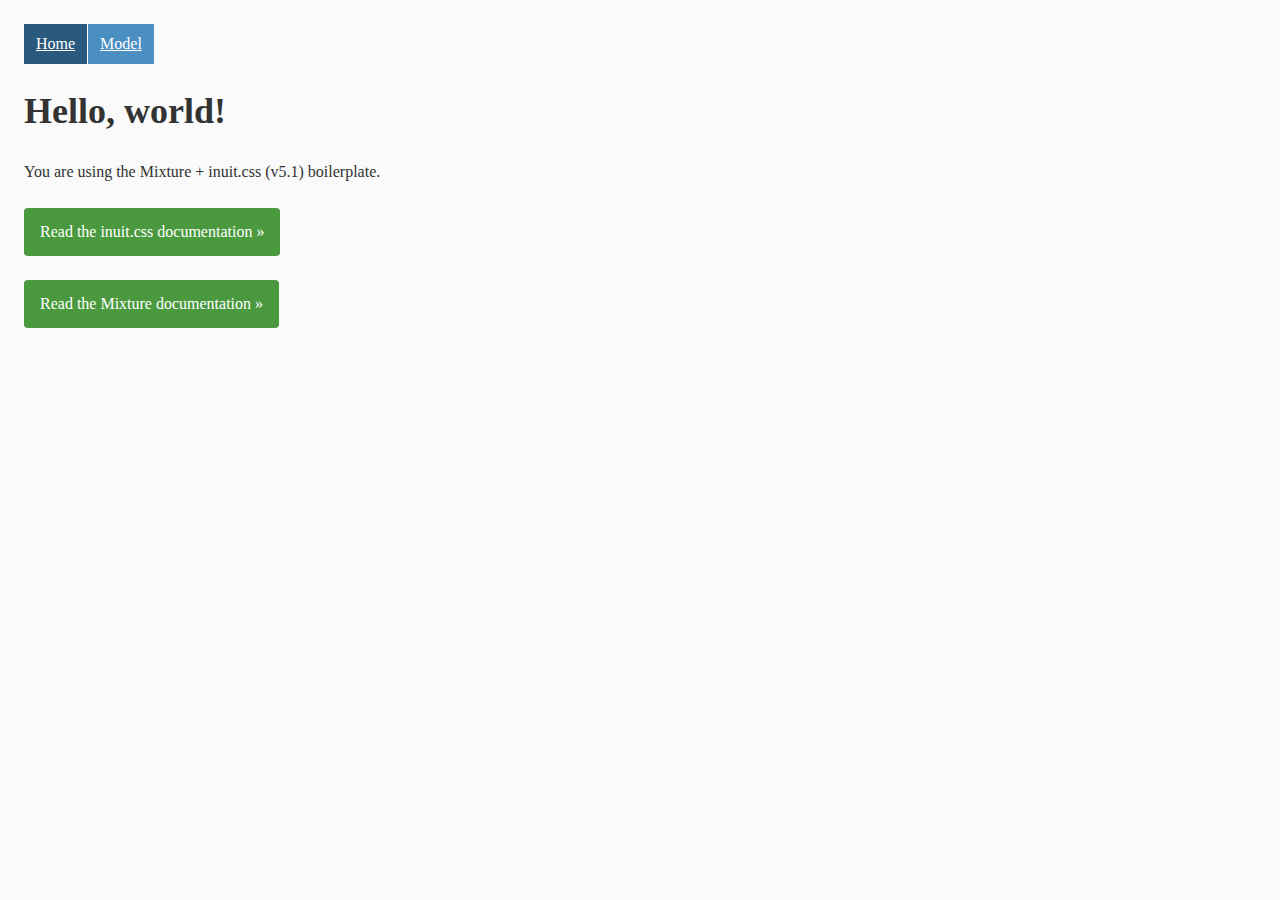
<file: converted-html/index.html>
<!doctype html>
<html lang="en">
    <head>
        <meta charset="utf-8">
        <title>Mixture + inuit.css</title>
        <link href="/public/styles/your-project.min.css" rel="stylesheet" type="text/css" media="all"/>
        <!-- TODO: Complete this project :) -->
    </head>
    <body class="wrapper">
        <ul class="nav  nav--block  foo">
	<li class="current"><a href="/">Home</a></li><!--
	--><li ><a href="/model">Model</a></li>
</ul>
        <div class="container">
            
	<h1>Hello, world!</h1>
	<p>You are using the Mixture + inuit.css (v5.1) boilerplate.</p>
	<p><a href="https://github.com/csswizardry/inuit.css" class="btn  btn--positive">Read the inuit.css documentation &raquo;</a></p>
	<p><a href="http://docs.mixture.io" class="btn  btn--positive">Read the Mixture documentation &raquo;</a></p>

        </div>
    </body>
</html>
</file>
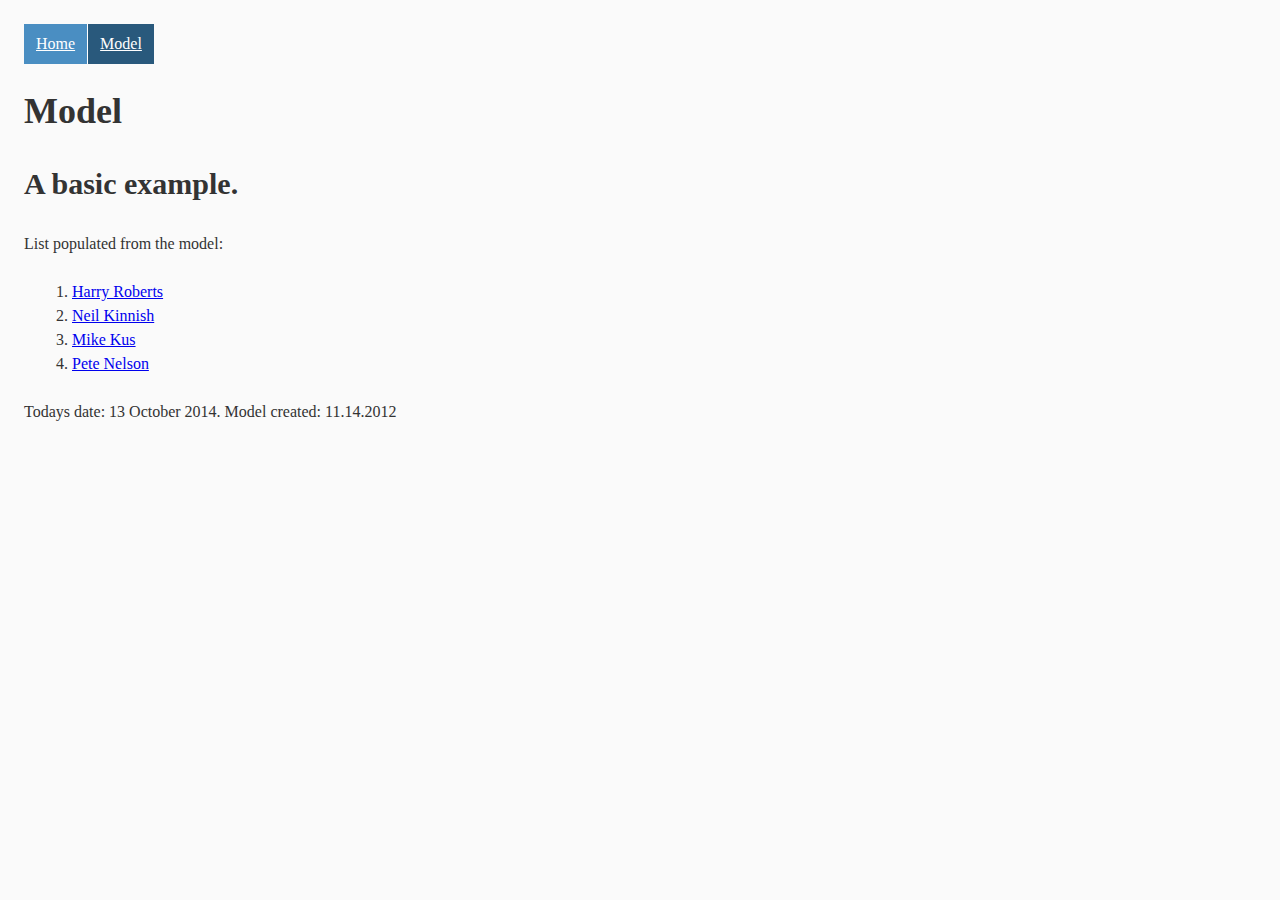
<file: converted-html/model.html>
<!doctype html>
<html lang="en">
    <head>
        <meta charset="utf-8">
        <title>Model Example : Mixture + inuit.css</title>
        <link href="/public/styles/your-project.min.css" rel="stylesheet" type="text/css" media="all"/>
        <!-- TODO: Complete this project :) -->
    </head>
    <body class="wrapper">
        <ul class="nav  nav--block  foo">
	<li ><a href="/">Home</a></li><!--
	--><li class="current"><a href="/model">Model</a></li>
</ul>
        <div class="container">
            
	<h1>Model</h1>
	<h2>A basic example.</h2>
	<p>List populated from the model:</p>
	<ol>
		
				<li><a href="http://twitter.com/@csswizardry">Harry Roberts</a></li>
		
				<li><a href="http://twitter.com/@neiltak">Neil Kinnish</a></li>
		
				<li><a href="http://twitter.com/@mikekus">Mike Kus</a></li>
		
				<li><a href="http://twitter.com/@petetak">Pete Nelson</a></li>
		
	</ol>
	<p>Todays date: 13 October 2014. Model created: 11.14.2012</p>

        </div>
    </body>
</html>
</file>
<file: public/styles/your-project.min.css>
@charset "UTF-8";/*!*
 *
 * inuitcss.com -- @inuitcss -- @csswizardry
 *
 *//*! normalize.css v2.1.0 | MIT License | git.io/normalize */article,aside,details,figcaption,figure,footer,header,hgroup,main,nav,section,summary{display:block}audio,canvas,video{display:inline-block}audio:not([controls]){display:none;height:0}[hidden]{display:none}html{-webkit-text-size-adjust:100%;-ms-text-size-adjust:100%}body{margin:0}a:focus{outline:thin dotted}a:active,a:hover{outline:0}abbr[title]{border-bottom:1px dotted}b,strong{font-weight:700}dfn{font-style:italic}hr{-moz-box-sizing:content-box;box-sizing:content-box;height:0}mark{background:#ff0;color:#000}code,kbd,pre,samp{font-family:monospace,serif;font-size:1em}pre{white-space:pre-wrap}small{font-size:80%}sub,sup{font-size:75%;line-height:0;position:relative;vertical-align:baseline}sup{top:-.5em}sub{bottom:-.25em}img{border:0}svg:not(:root){overflow:hidden}figure{margin:0}fieldset{border:1px solid silver}legend{border:0}button,input,select,textarea{font-family:inherit;font-size:100%;margin:0}button,input{line-height:normal}button,select{text-transform:none}button,html input[type=button],input[type=reset],input[type=submit]{-webkit-appearance:button;cursor:pointer}button[disabled],html input[disabled]{cursor:default}input[type=checkbox],input[type=radio]{box-sizing:border-box;padding:0}input[type=search]{-webkit-appearance:textfield;-moz-box-sizing:content-box;-webkit-box-sizing:content-box;box-sizing:content-box}input[type=search]::-webkit-search-cancel-button,input[type=search]::-webkit-search-decoration{-webkit-appearance:none}button::-moz-focus-inner,input::-moz-focus-inner{border:0;padding:0}textarea{overflow:auto;vertical-align:top}table{border-collapse:collapse;border-spacing:0}*,:after,:before{-webkit-box-sizing:border-box;-moz-box-sizing:border-box;-ms-box-sizing:border-box;-o-box-sizing:border-box;box-sizing:border-box}blockquote,caption,dd,dl,fieldset,form,h1,h2,h3,h4,h5,h6,hr,legend,ol,p,pre,table,td,th,ul{margin:0;padding:0}abbr[title],dfn[title]{cursor:help}ins,u{text-decoration:none}ins{border-bottom:1px solid}img{font-style:italic}button,input,label,option,select,textarea{cursor:pointer}.text-input:active,.text-input:focus,textarea:active,textarea:focus{cursor:text;outline:0}.cf:after,.nav:after{content:"";display:table;clear:both}.form-fields>li,.island,.islet,.media,address,blockquote,dl,fieldset,figure,h1,h2,h3,h4,h5,h6,hgroup,ol,p,pre,table,ul{margin-bottom:24px;margin-bottom:1.5rem}.islet .form-fields>li,.islet .island,.islet .islet,.islet .media,.islet address,.islet blockquote,.islet dl,.islet fieldset,.islet figure,.islet h1,.islet h2,.islet h3,.islet h4,.islet h5,.islet h6,.islet hgroup,.islet ol,.islet p,.islet pre,.islet table,.islet ul{margin-bottom:12px;margin-bottom:.75rem}.landmark{margin-bottom:48px;margin-bottom:3rem}hr{margin-bottom:22px;margin-bottom:1.375rem}dd,ol,ul{margin-left:48px;margin-left:3rem}html{font:1em/1.5 sans-serif;overflow-y:scroll;min-height:100%}.alpha,h1{font-size:36px;font-size:2.25rem;line-height:1.33333}.beta,h2{font-size:30px;font-size:1.875rem;line-height:1.6}.gamma,h3{font-size:24px;font-size:1.5rem;line-height:1}.delta,h4{font-size:20px;font-size:1.25rem;line-height:1.2}.epsilon,h5{font-size:16px;font-size:1rem;line-height:1.5}.zeta,h6{font-size:14px;font-size:.875rem;line-height:1.71429}hgroup .hN{margin-bottom:0}.giga{font-size:96px;font-size:6rem;line-height:1}.mega{font-size:72px;font-size:4.5rem;line-height:1}.kilo{font-size:48px;font-size:3rem;line-height:1}.lead,.lede{font-size:18px;font-size:1.125rem;line-height:1.33333}.milli,.smallprint{font-size:12px;font-size:.75rem;line-height:2}.micro{font-size:10px;font-size:.625rem;line-height:2.4}q{quotes:"‘" "’" "" ""}q:before{content:"\2018";content:open-quote}q:after{content:"\2019";content:close-quote}q q:before{content:"\201C";content:open-quote}q q:after{content:"\201D";content:close-quote}blockquote{quotes:"" ""}blockquote p:before{content:"";content:open-quote}blockquote p:after{content:"";content:no-close-quote}blockquote p:last-of-type:after{content:"";content:close-quote}blockquote q:before{content:"\2018";content:open-quote}blockquote q:after{content:"\2019";content:close-quote}blockquote{text-indent:-.41em}blockquote p:last-of-type{margin-bottom:0}.source{display:block;text-indent:0}.source:before{content:"\2014"}pre{overflow:auto}pre mark{background:0 0;border-bottom:1px solid;color:inherit}.code-comment{opacity:.75;filter:alpha(opacity=75)}.line-numbers{font-family:monospace,serif;list-style:decimal-leading-zero inside;white-space:nowrap;overflow:auto;margin-left:0}.line-numbers code{white-space:pre}img{max-width:100%}img[height],img[width]{max-width:none}.img--round{border-radius:4px}.img--right{float:right;margin-bottom:24px;margin-left:24px}.img--left{float:left;margin-right:24px;margin-bottom:24px}.img--center{display:block;margin-right:auto;margin-bottom:24px;margin-left:auto}.img--short{height:120px}.img--medium{height:240px}.img--tall{height:360px}figure>img{display:block}li>ol,li>ul{margin-bottom:0}.numbered-list{list-style-type:decimal}table{width:100%}td,th{padding:6px;text-align:left}@media screen and (min-width:480px){td,th{padding:12px}}[colspan]{text-align:center}[colspan="1"]{text-align:left}[rowspan]{vertical-align:middle}[rowspan="1"]{vertical-align:top}.numerical{text-align:right}.t5{width:5%}.t10{width:10%}.t12{width:12.5%}.t15{width:15%}.t20{width:20%}.t25{width:25%}.t30{width:30%}.t33{width:33.333%}.t35{width:35%}.t37{width:37.5%}.t40{width:40%}.t45{width:45%}.t50{width:50%}.t55{width:55%}.t60{width:60%}.t62{width:62.5%}.t65{width:65%}.t66{width:66.666%}.t70{width:70%}.t75{width:75%}.t80{width:80%}.t85{width:85%}.t87{width:87.5%}.t90{width:90%}.t95{width:95%}.table--bordered td,.table--bordered th{border:1px solid #ccc}.table--bordered td:empty,.table--bordered th:empty{border:none}.table--bordered thead tr:last-child th{border-bottom-width:2px}.table--bordered tbody tr th:last-of-type{border-right-width:2px}.table--striped tbody tr:nth-of-type(odd){background-color:#ffc}.table--data{font:12px/1.5 sans-serif}fieldset{padding:24px}.form-fields{list-style:none;margin:0}.form-fields>li:last-child{margin-bottom:0}.label,label{display:block}.additional{display:block;font-weight:400}.check-list{list-style:none;margin:0}.check-label,.check-list .label,.check-list label{display:inline-block}.spoken-form label{display:inline-block;font:inherit}.extra-help{display:inline-block;visibility:hidden}.text-input:active+.extra-help,.text-input:focus+.extra-help{visibility:visible}.nav{list-style:none;margin-left:0}.nav>li,.nav>li>a{display:inline-block;*display:inline;zoom:1}.nav--stacked>li{display:list-item}.nav--stacked>li>a{display:block}.nav--banner{text-align:center}.nav--block{line-height:1;letter-spacing:-.31em;word-spacing:-.43em;white-space:nowrap}.nav--block>li{letter-spacing:normal;word-spacing:normal}.nav--block>li>a{padding:12px}.nav--fit{display:table;width:100%}.nav--fit>li{display:table-cell}.nav--fit>li>a{display:block}.nav--keywords>li:after{content:"\002C" "\00A0"}.nav--keywords>li:last-child:after{display:none}/*!*
 * 
 * @csswizardry -- csswizardry.com/beautons
 * 
 */.btn{display:inline-block;vertical-align:middle;white-space:nowrap;font-family:inherit;font-size:100%;cursor:pointer;border:none;margin:0;padding-top:0;padding-bottom:0;line-height:3;padding-right:1em;padding-left:1em;border-radius:4px}.btn,.btn:hover{text-decoration:none}.btn:active,.btn:focus{outline:0}.btn--small{padding-right:.5em;padding-left:.5em;line-height:2}.btn--large{padding-right:1.5em;padding-left:1.5em;line-height:4}.btn--huge{padding-right:2em;padding-left:2em;line-height:5}.btn--full{width:100%;padding-right:0;padding-left:0;text-align:center}.btn--alpha{font-size:3rem}.btn--beta{font-size:2rem}.btn--gamma{font-size:1rem}.btn--natural{vertical-align:baseline;font-size:inherit;line-height:inherit;padding-right:.5em;padding-left:.5em}.btn--positive{background-color:#4A993E;color:#fff}.btn--negative{background-color:#b33630;color:#fff}.btn--inactive,.btn--inactive:active,.btn--inactive:focus,.btn--inactive:hover{background-color:#ddd;color:#777;cursor:text}.btn--soft{border-radius:200px}.btn--hard{border-radius:0}.one-whole{width:100%}.five-tenths,.four-eighths,.one-half,.six-twelfths,.three-sixths,.two-quarters{width:50%}.four-twelfths,.one-third,.two-sixths{width:33.333%}.eight-twelfths,.four-sixths,.two-thirds{width:66.666%}.one-quarter,.three-twelfths,.two-eighths{width:25%}.nine-twelfths,.six-eighths,.three-quarters{width:75%}.one-fifth,.two-tenths{width:20%}.four-tenths,.two-fifths{width:40%}.six-tenths,.three-fifths{width:60%}.eight-tenths,.four-fifths{width:80%}.one-sixth,.two-twelfths{width:16.666%}.five-sixths,.ten-twelfths{width:83.333%}.one-eighth{width:12.5%}.three-eighths{width:37.5%}.five-eighths{width:62.5%}.seven-eighths{width:87.5%}.one-tenth{width:10%}.three-tenths{width:30%}.seven-tenths{width:70%}.nine-tenths{width:90%}.one-twelfth{width:8.333%}.five-twelfths{width:41.666%}.seven-twelfths{width:58.333%}.eleven-twelfths{width:91.666%}@media only screen and (max-width:480px){.palm-one-whole{width:100%}.palm-five-tenths,.palm-four-eighths,.palm-one-half,.palm-six-twelfths,.palm-three-sixths,.palm-two-quarters{width:50%}.palm-four-twelfths,.palm-one-third,.palm-two-sixths{width:33.333%}.palm-eight-twelfths,.palm-four-sixths,.palm-two-thirds{width:66.666%}.palm-one-quarter,.palm-three-twelfths,.palm-two-eighths{width:25%}.palm-nine-twelfths,.palm-six-eighths,.palm-three-quarters{width:75%}.palm-one-fifth,.palm-two-tenths{width:20%}.palm-four-tenths,.palm-two-fifths{width:40%}.palm-six-tenths,.palm-three-fifths{width:60%}.palm-eight-tenths,.palm-four-fifths{width:80%}.palm-one-sixth,.palm-two-twelfths{width:16.666%}.palm-five-sixths,.palm-ten-twelfths{width:83.333%}.palm-one-eighth{width:12.5%}.palm-three-eighths{width:37.5%}.palm-five-eighths{width:62.5%}.palm-seven-eighths{width:87.5%}.palm-one-tenth{width:10%}.palm-three-tenths{width:30%}.palm-seven-tenths{width:70%}.palm-nine-tenths{width:90%}.palm-one-twelfth{width:8.333%}.palm-five-twelfths{width:41.666%}.palm-seven-twelfths{width:58.333%}.palm-eleven-twelfths{width:91.666%}}@media only screen and (min-width:481px) and (max-width:1023px){.lap-one-whole{width:100%}.lap-five-tenths,.lap-four-eighths,.lap-one-half,.lap-six-twelfths,.lap-three-sixths,.lap-two-quarters{width:50%}.lap-four-twelfths,.lap-one-third,.lap-two-sixths{width:33.333%}.lap-eight-twelfths,.lap-four-sixths,.lap-two-thirds{width:66.666%}.lap-one-quarter,.lap-three-twelfths,.lap-two-eighths{width:25%}.lap-nine-twelfths,.lap-six-eighths,.lap-three-quarters{width:75%}.lap-one-fifth,.lap-two-tenths{width:20%}.lap-four-tenths,.lap-two-fifths{width:40%}.lap-six-tenths,.lap-three-fifths{width:60%}.lap-eight-tenths,.lap-four-fifths{width:80%}.lap-one-sixth,.lap-two-twelfths{width:16.666%}.lap-five-sixths,.lap-ten-twelfths{width:83.333%}.lap-one-eighth{width:12.5%}.lap-three-eighths{width:37.5%}.lap-five-eighths{width:62.5%}.lap-seven-eighths{width:87.5%}.lap-one-tenth{width:10%}.lap-three-tenths{width:30%}.lap-seven-tenths{width:70%}.lap-nine-tenths{width:90%}.lap-one-twelfth{width:8.333%}.lap-five-twelfths{width:41.666%}.lap-seven-twelfths{width:58.333%}.lap-eleven-twelfths{width:91.666%}}@media only screen and (min-width:481px){.lap-and-up-one-whole{width:100%}.lap-and-up-five-tenths,.lap-and-up-four-eighths,.lap-and-up-one-half,.lap-and-up-six-twelfths,.lap-and-up-three-sixths,.lap-and-up-two-quarters{width:50%}.lap-and-up-four-twelfths,.lap-and-up-one-third,.lap-and-up-two-sixths{width:33.333%}.lap-and-up-eight-twelfths,.lap-and-up-four-sixths,.lap-and-up-two-thirds{width:66.666%}.lap-and-up-one-quarter,.lap-and-up-three-twelfths,.lap-and-up-two-eighths{width:25%}.lap-and-up-nine-twelfths,.lap-and-up-six-eighths,.lap-and-up-three-quarters{width:75%}.lap-and-up-one-fifth,.lap-and-up-two-tenths{width:20%}.lap-and-up-four-tenths,.lap-and-up-two-fifths{width:40%}.lap-and-up-six-tenths,.lap-and-up-three-fifths{width:60%}.lap-and-up-eight-tenths,.lap-and-up-four-fifths{width:80%}.lap-and-up-one-sixth,.lap-and-up-two-twelfths{width:16.666%}.lap-and-up-five-sixths,.lap-and-up-ten-twelfths{width:83.333%}.lap-and-up-one-eighth{width:12.5%}.lap-and-up-three-eighths{width:37.5%}.lap-and-up-five-eighths{width:62.5%}.lap-and-up-seven-eighths{width:87.5%}.lap-and-up-one-tenth{width:10%}.lap-and-up-three-tenths{width:30%}.lap-and-up-seven-tenths{width:70%}.lap-and-up-nine-tenths{width:90%}.lap-and-up-one-twelfth{width:8.333%}.lap-and-up-five-twelfths{width:41.666%}.lap-and-up-seven-twelfths{width:58.333%}.lap-and-up-eleven-twelfths{width:91.666%}}@media only screen and (max-width:1023px){.portable-one-whole{width:100%}.portable-five-tenths,.portable-four-eighths,.portable-one-half,.portable-six-twelfths,.portable-three-sixths,.portable-two-quarters{width:50%}.portable-four-twelfths,.portable-one-third,.portable-two-sixths{width:33.333%}.portable-eight-twelfths,.portable-four-sixths,.portable-two-thirds{width:66.666%}.portable-one-quarter,.portable-three-twelfths,.portable-two-eighths{width:25%}.portable-nine-twelfths,.portable-six-eighths,.portable-three-quarters{width:75%}.portable-one-fifth,.portable-two-tenths{width:20%}.portable-four-tenths,.portable-two-fifths{width:40%}.portable-six-tenths,.portable-three-fifths{width:60%}.portable-eight-tenths,.portable-four-fifths{width:80%}.portable-one-sixth,.portable-two-twelfths{width:16.666%}.portable-five-sixths,.portable-ten-twelfths{width:83.333%}.portable-one-eighth{width:12.5%}.portable-three-eighths{width:37.5%}.portable-five-eighths{width:62.5%}.portable-seven-eighths{width:87.5%}.portable-one-tenth{width:10%}.portable-three-tenths{width:30%}.portable-seven-tenths{width:70%}.portable-nine-tenths{width:90%}.portable-one-twelfth{width:8.333%}.portable-five-twelfths{width:41.666%}.portable-seven-twelfths{width:58.333%}.portable-eleven-twelfths{width:91.666%}}@media only screen and (min-width:1024px){.desk-one-whole{width:100%}.desk-five-tenths,.desk-four-eighths,.desk-one-half,.desk-six-twelfths,.desk-three-sixths,.desk-two-quarters{width:50%}.desk-four-twelfths,.desk-one-third,.desk-two-sixths{width:33.333%}.desk-eight-twelfths,.desk-four-sixths,.desk-two-thirds{width:66.666%}.desk-one-quarter,.desk-three-twelfths,.desk-two-eighths{width:25%}.desk-nine-twelfths,.desk-six-eighths,.desk-three-quarters{width:75%}.desk-one-fifth,.desk-two-tenths{width:20%}.desk-four-tenths,.desk-two-fifths{width:40%}.desk-six-tenths,.desk-three-fifths{width:60%}.desk-eight-tenths,.desk-four-fifths{width:80%}.desk-one-sixth,.desk-two-twelfths{width:16.666%}.desk-five-sixths,.desk-ten-twelfths{width:83.333%}.desk-one-eighth{width:12.5%}.desk-three-eighths{width:37.5%}.desk-five-eighths{width:62.5%}.desk-seven-eighths{width:87.5%}.desk-one-tenth{width:10%}.desk-three-tenths{width:30%}.desk-seven-tenths{width:70%}.desk-nine-tenths{width:90%}.desk-one-twelfth{width:8.333%}.desk-five-twelfths{width:41.666%}.desk-seven-twelfths{width:58.333%}.desk-eleven-twelfths{width:91.666%}}.brand{font-family:Helvetica Neue,sans-serif!important;color:#4a8ec2!important}.brand-face{font-family:Helvetica Neue,sans-serif!important}.brand-color,.brand-colour{color:#4a8ec2!important}.float--right{float:right!important}.float--left{float:left!important}.float--none{float:none!important}.text--left{text-align:left!important}.text--center{text-align:center!important}.text--right{text-align:right!important}.weight--light{font-weight:300!important}.weight--normal{font-weight:400!important}.weight--semibold{font-weight:600!important}.push{margin:24px!important}.push--top{margin-top:24px!important}.push--right{margin-right:24px!important}.push--bottom{margin-bottom:24px!important}.push--left{margin-left:24px!important}.push--ends{margin-top:24px!important;margin-bottom:24px!important}.push--sides{margin-right:24px!important;margin-left:24px!important}.push-half{margin:12px!important}.push-half--top{margin-top:12px!important}.push-half--right{margin-right:12px!important}.push-half--bottom{margin-bottom:12px!important}.push-half--left{margin-left:12px!important}.push-half--ends{margin-top:12px!important;margin-bottom:12px!important}.push-half--sides{margin-right:12px!important;margin-left:12px!important}.flush{margin:0!important}.flush--top{margin-top:0!important}.flush--right{margin-right:0!important}.flush--bottom{margin-bottom:0!important}.flush--left{margin-left:0!important}.flush--ends{margin-top:0!important;margin-bottom:0!important}.flush--sides{margin-right:0!important;margin-left:0!important}.soft{padding:24px!important}.soft--top{padding-top:24px!important}.soft--right{padding-right:24px!important}.soft--bottom{padding-bottom:24px!important}.soft--left{padding-left:24px!important}.soft--ends{padding-top:24px!important;padding-bottom:24px!important}.soft--sides{padding-right:24px!important;padding-left:24px!important}.soft-half{padding:12px!important}.soft-half--top{padding-top:12px!important}.soft-half--right{padding-right:12px!important}.soft-half--bottom{padding-bottom:12px!important}.soft-half--left{padding-left:12px!important}.soft-half--ends{padding-top:12px!important;padding-bottom:12px!important}.soft-half--sides{padding-right:12px!important;padding-left:12px!important}.hard{padding:0!important}.hard--top{padding-top:0!important}.hard--right{padding-right:0!important}.hard--bottom{padding-bottom:0!important}.hard--left{padding-left:0!important}.hard--ends{padding-top:0!important;padding-bottom:0!important}.hard--sides{padding-right:0!important;padding-left:0!important}.full-bleed{margin-right:-24px!important;margin-left:-24px!important}.islet .full-bleed{margin-right:-12px!important;margin-left:-12px!important}.informative{cursor:help!important}.muted{opacity:.5!important;filter:alpha(opacity=50)!important}.proceed{text-align:right!important}.go:after{content:" " "»"!important}.caps{text-transform:uppercase!important}.accessibility,.visuallyhidden{border:0!important;clip:rect(0 0 0 0)!important;height:1px!important;margin:-1px!important;overflow:hidden!important;padding:0!important;position:absolute!important;width:1px!important}@media only screen and (max-width:480px){.accessibility--palm,.visuallyhidden--palm{border:0!important;clip:rect(0 0 0 0)!important;height:1px!important;margin:-1px!important;overflow:hidden!important;padding:0!important;position:absolute!important;width:1px!important}}@media only screen and (min-width:481px) and (max-width:1023px){.accessibility--lap,.visuallyhidden--lap{border:0!important;clip:rect(0 0 0 0)!important;height:1px!important;margin:-1px!important;overflow:hidden!important;padding:0!important;position:absolute!important;width:1px!important}}@media only screen and (min-width:481px){.accessibility--lap-and-up,.visuallyhidden--lap-and-up{border:0!important;clip:rect(0 0 0 0)!important;height:1px!important;margin:-1px!important;overflow:hidden!important;padding:0!important;position:absolute!important;width:1px!important}}@media only screen and (max-width:1023px){.accessibility--portable,.visuallyhidden--portable{border:0!important;clip:rect(0 0 0 0)!important;height:1px!important;margin:-1px!important;overflow:hidden!important;padding:0!important;position:absolute!important;width:1px!important}}@media only screen and (min-width:1024px){.accessibility--desk,.visuallyhidden--desk{border:0!important;clip:rect(0 0 0 0)!important;height:1px!important;margin:-1px!important;overflow:hidden!important;padding:0!important;position:absolute!important;width:1px!important}}@media only screen and (min-width:1200px){.accessibility--desk-wide,.visuallyhidden--desk-wide{border:0!important;clip:rect(0 0 0 0)!important;height:1px!important;margin:-1px!important;overflow:hidden!important;padding:0!important;position:absolute!important;width:1px!important}}html{font-family:Georgia,serif;padding:24px;background-color:#fafafa;color:#333}.foo>li>a{background-color:#4a8ec2;color:#fff;border-left:1px solid #fff}.foo>li:first-child>a{border-left:none}.foo>li.current>a{background-color:#29597c}
</file>
